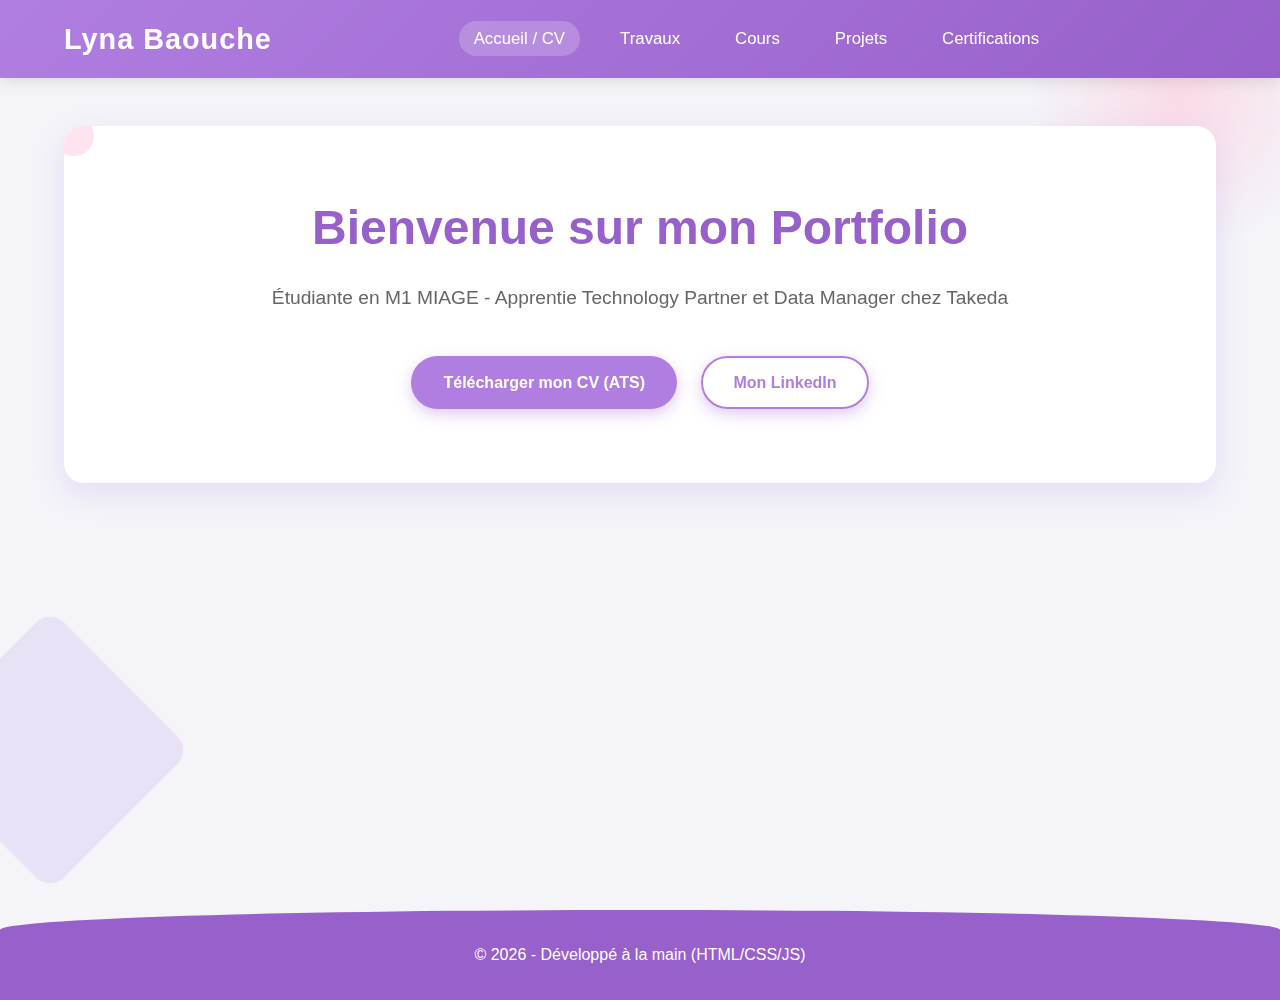
<file: index.html>
<!DOCTYPE html>
<html lang="fr">
<head>
    <meta charset="UTF-8">
    <meta name="viewport" content="width=device-width, initial-scale=1.0">
    <title>Portfolio Numérique - Lyna Baouche</title>
    <link rel="stylesheet" href="assets/css/style.css">
</head>
<body>

<header>
    <nav>
        <div class="logo">Lyna Baouche</div>
        <ul id="nav-links">
            <li><a href="index.html" class="active">Accueil / CV</a></li>
            <li><a href="travaux.html">Travaux</a></li>
            <li><a href="cours.html">Cours</a></li>
            <li><a href="projets.html">Projets</a></li>
            <li><a href="soutenance.html">Certifications</a></li>
        </ul>
        <div class="burger">
            <div class="line1"></div>
            <div class="line2"></div>
            <div class="line3"></div>
        </div>
    </nav>
</header>

<main>
    <section class="hero">
        <h1>Bienvenue sur mon Portfolio</h1>
        <p>Étudiante en M1 MIAGE  - Apprentie Technology Partner et Data Manager chez Takeda</p>
        <div class="buttons">
            <a href="assets/docs/Lyna-BAOUCHE-CV%20ATS.pdf" target="_blank" class="btn">Télécharger mon CV (ATS)</a>
            <a href="https://www.linkedin.com/in/lyna-baouche-737876245/" target="_blank" class="btn btn-outline">Mon LinkedIn</a>
        </div>
    </section>

</main>

<footer>
    <p>&copy; <span id="year"></span> - Développé à la main (HTML/CSS/JS)</p>
</footer>

<script src="assets/js/script.js"></script>
</body>
</html>
</file>
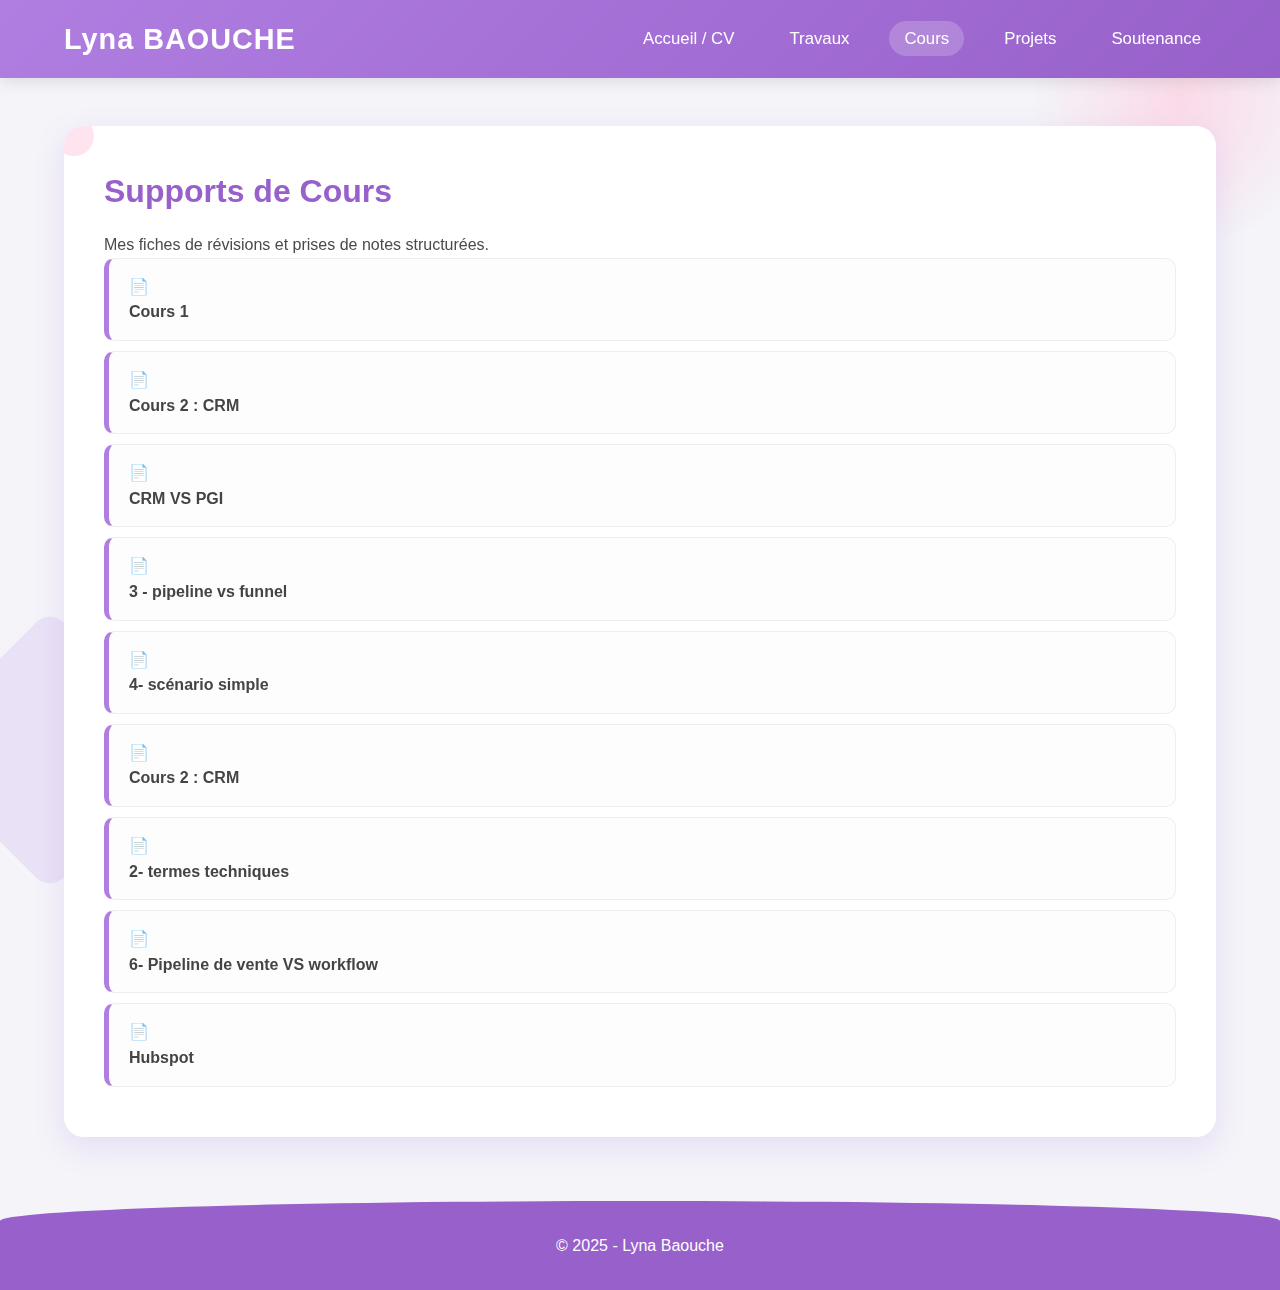
<file: cours.html>
<!DOCTYPE html>
<html lang="fr">
<head>
    <meta charset="UTF-8">
    <meta name="viewport" content="width=device-width, initial-scale=1.0">
    <title>Cours - Portfolio Lyna</title>
    <link rel="stylesheet" href="assets/css/style.css">
</head>
<body>
<header>
    <nav>
        <div class="logo">Lyna BAOUCHE</div>
        <ul id="nav-links">
            <li><a href="index.html">Accueil / CV</a></li>
            <li><a href="travaux.html">Travaux</a></li>
            <li><a href="cours.html" class="active">Cours</a></li>
            <li><a href="projets.html">Projets</a></li>
            <li><a href="soutenance.html">Soutenance</a></li>
        </ul>
    </nav>
</header>

<main>
    <section class="content-section">
        <h1>Supports de Cours</h1>
        <p>Mes fiches de révisions et prises de notes structurées.</p>

        <div class="file-list">
            <ul>
                <li>📄 <a href="assets/docs/Cours%201%20-%20Marketing.pdf" target="_blank"> Cours 1</a></li>
                <li>📄 <a href="assets/docs/1-%20CRM%20version%20Etudiant.pdf" target="_blank"> Cours 2 : CRM</a></li>
                <li>📄 <a href="assets/docs/CRM%20VS%20PGI%20VERSION%20ETUD.pdf" target="_blank"> CRM VS PGI</a></li>
                <li>📄 <a href="assets/docs/3-%20pipeline%20vs%20funnel.pdf" target="_blank"> 3 - pipeline vs funnel</a></li>
                <li>📄 <a href="assets/docs/4-scénario%20simple.pdf" target="_blank"> 4- scénario simple</a></li>
                <li>📄 <a href="assets/docs/1-%20CRM%20version%20Etudiant.pdf" target="_blank"> Cours 2 : CRM</a></li>
                <li>📄 <a href="assets/docs/Copie%20de%202-%20termes%20techniques%20CRM%20version%20Etudiant.pdf" target="_blank"> 2- termes techniques</a></li>
                <li>📄 <a href="assets/docs/6-%20Pipeline%20de%20vente%20VS%20Workflow.pdf" target="_blank"> 6- Pipeline de vente VS workflow</a></li>
                <li>📄 <a href="assets/docs/8-%20hubspot.docx.pdf" target="_blank"> Hubspot</a></li>
            </ul>
        </div>
    </section>
</main>

<footer><p>&copy; 2025 - Lyna Baouche</p></footer>
</body>
</html>
</file>
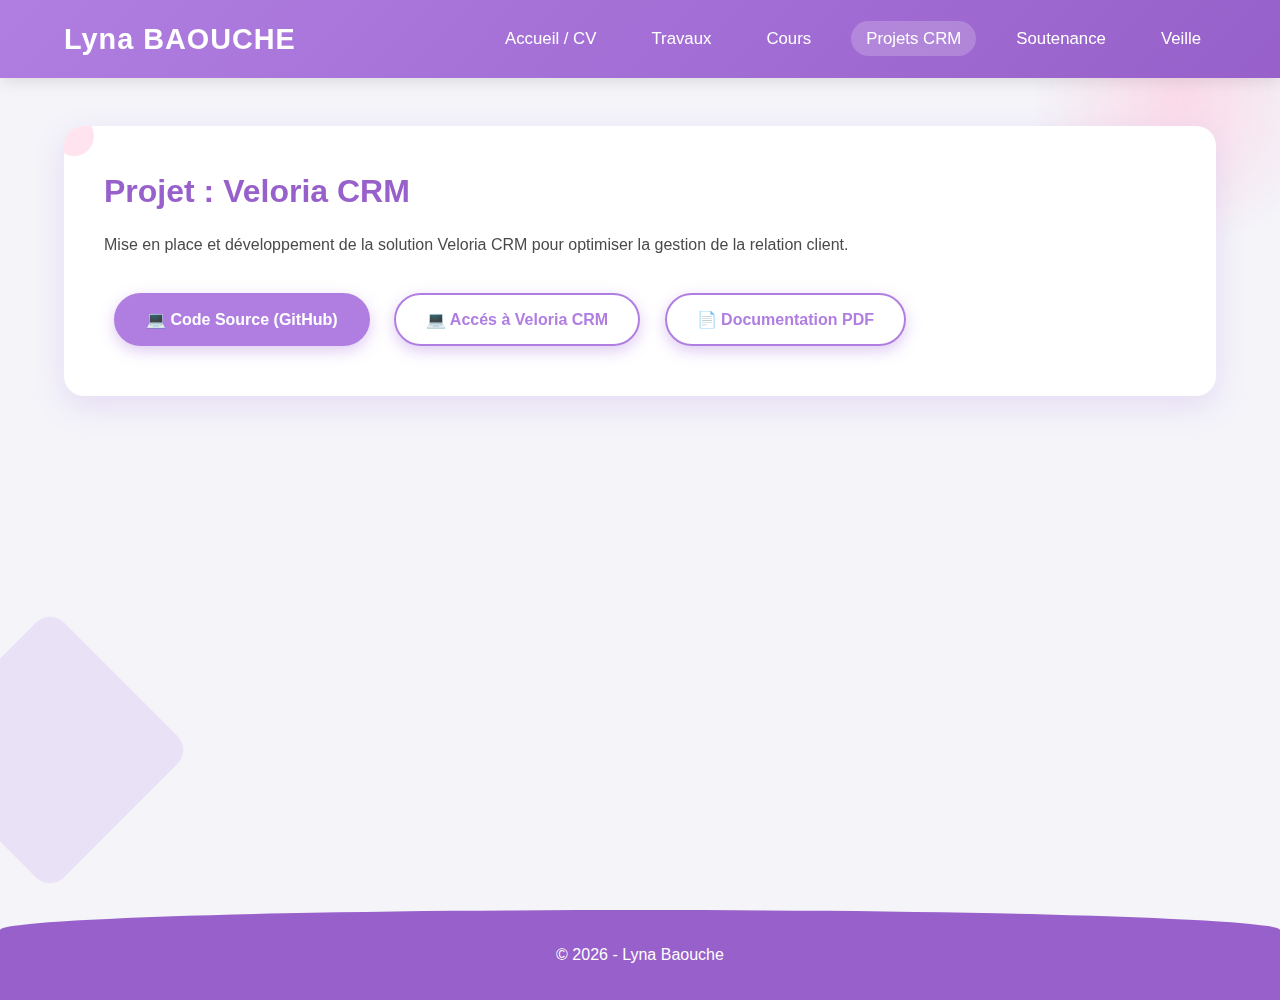
<file: projets.html>
<!DOCTYPE html>
<html lang="fr">
<head>
    <meta charset="UTF-8">
    <meta name="viewport" content="width=device-width, initial-scale=1.0">
    <title>Projets CRM - Portfolio Lyna</title>
    <link rel="stylesheet" href="assets/css/style.css">
</head>
<body>

<header>
    <nav>
        <div class="logo">Lyna BAOUCHE</div>
        <ul id="nav-links">
            <li><a href="index.html">Accueil / CV</a></li>
            <li><a href="travaux.html">Travaux</a></li>
            <li><a href="cours.html">Cours</a></li>
            <li><a href="projets.html" class="active">Projets CRM</a></li>
            <li><a href="soutenance.html">Soutenance</a></li>
            <li><a href="ressources.html">Veille</a></li>
        </ul>
    </nav>
</header>

<main>
    <section class="project-highlight">
        <h1>Projet : Veloria CRM</h1>
        <p>Mise en place et développement de la solution Veloria CRM pour optimiser la gestion de la relation client.</p>

        <div class="buttons" style="margin-top: 25px;">
            <a href="https://github.com/LynaBaouche/CRM" target="_blank" class="btn">💻 Code Source (GitHub)</a>
            <a href="https://crm-veloria-f.vercel.app/" target="_blank" class="btn btn-outline">💻 Accés à Veloria CRM</a>
            <a href="assets/docs/Rapport%20-Veloria.pdf" target="_blank" class="btn btn-outline">📄 Documentation PDF</a>

        </div>
    </section>
</main>

<footer>
    <p>&copy; 2026 - Lyna Baouche</p>
</footer>

</body>
</html>
</file>
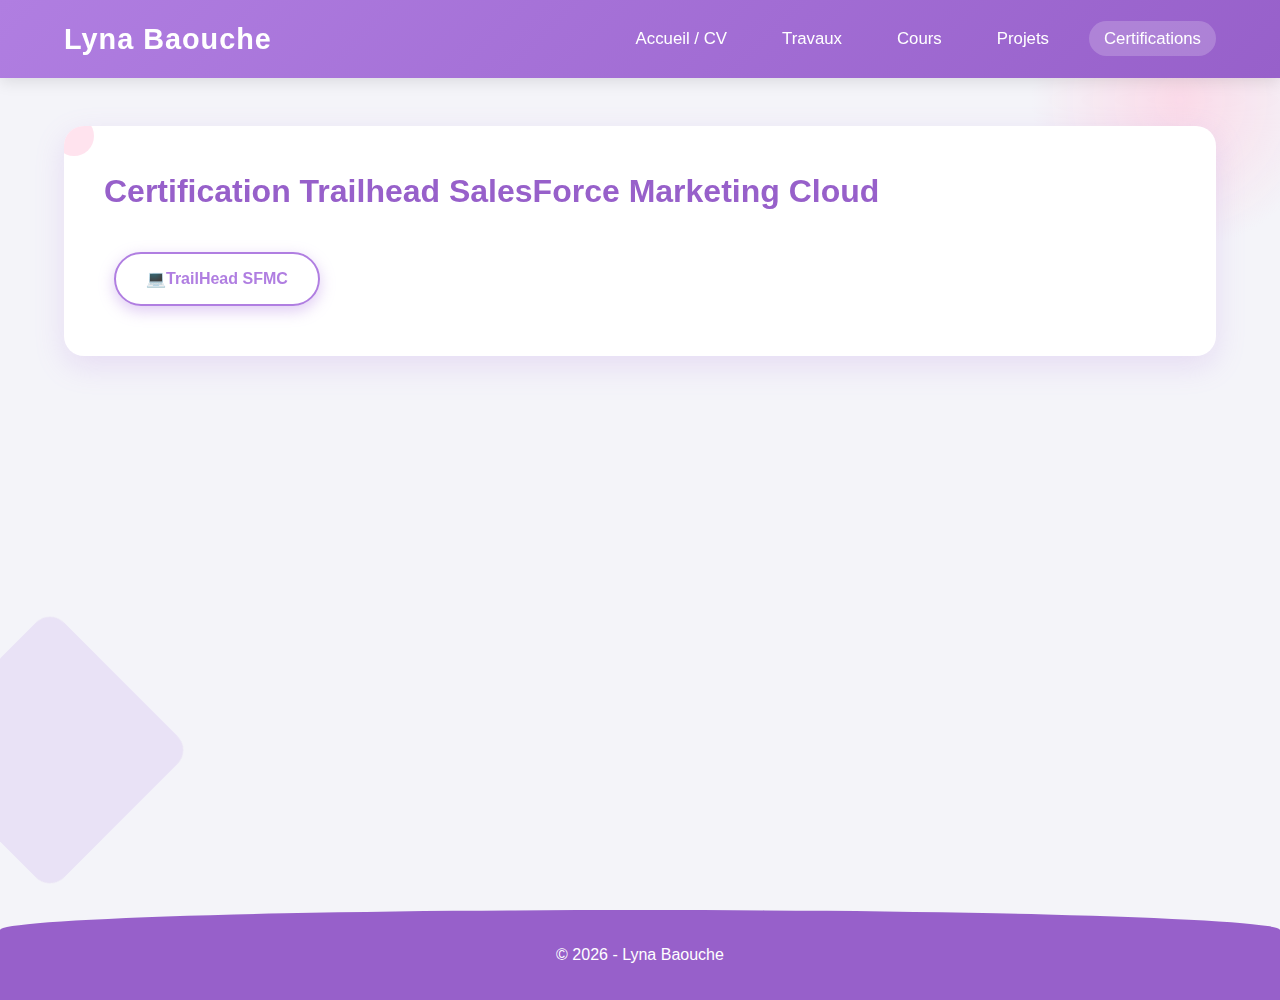
<file: soutenance.html>
<!DOCTYPE html>
<html lang="fr">
<head>
    <meta charset="UTF-8">
    <meta name="viewport" content="width=device-width, initial-scale=1.0">
    <title>Certifications</title>
    <link rel="stylesheet" href="assets/css/style.css">
</head>
<body>

<header>
    <nav>
        <div class="logo">Lyna Baouche</div>
        <ul id="nav-links">
            <li><a href="index.html">Accueil / CV</a></li>
            <li><a href="travaux.html">Travaux</a></li>
            <li><a href="cours.html">Cours</a></li>
            <li><a href="projets.html" >Projets</a></li>
            <li><a href="soutenance.html" class="active">Certifications</a></li>
        </ul>
    </nav>
</header>

<main>
    <section class="project-highlight">
        <h1>Certification Trailhead SalesForce Marketing Cloud</h1>
        <div class="buttons" style="margin-top: 25px;">
            <a href="https://www.salesforce.com/trailblazer/w8l2wi4jyyhz7x9f1v" target="_blank" class="btn btn-outline">💻TrailHead SFMC</a>

        </div>
    </section>
</main>

<footer>
    <p>&copy; 2026 - Lyna Baouche</p>
</footer>

</body>
</html>
</file>
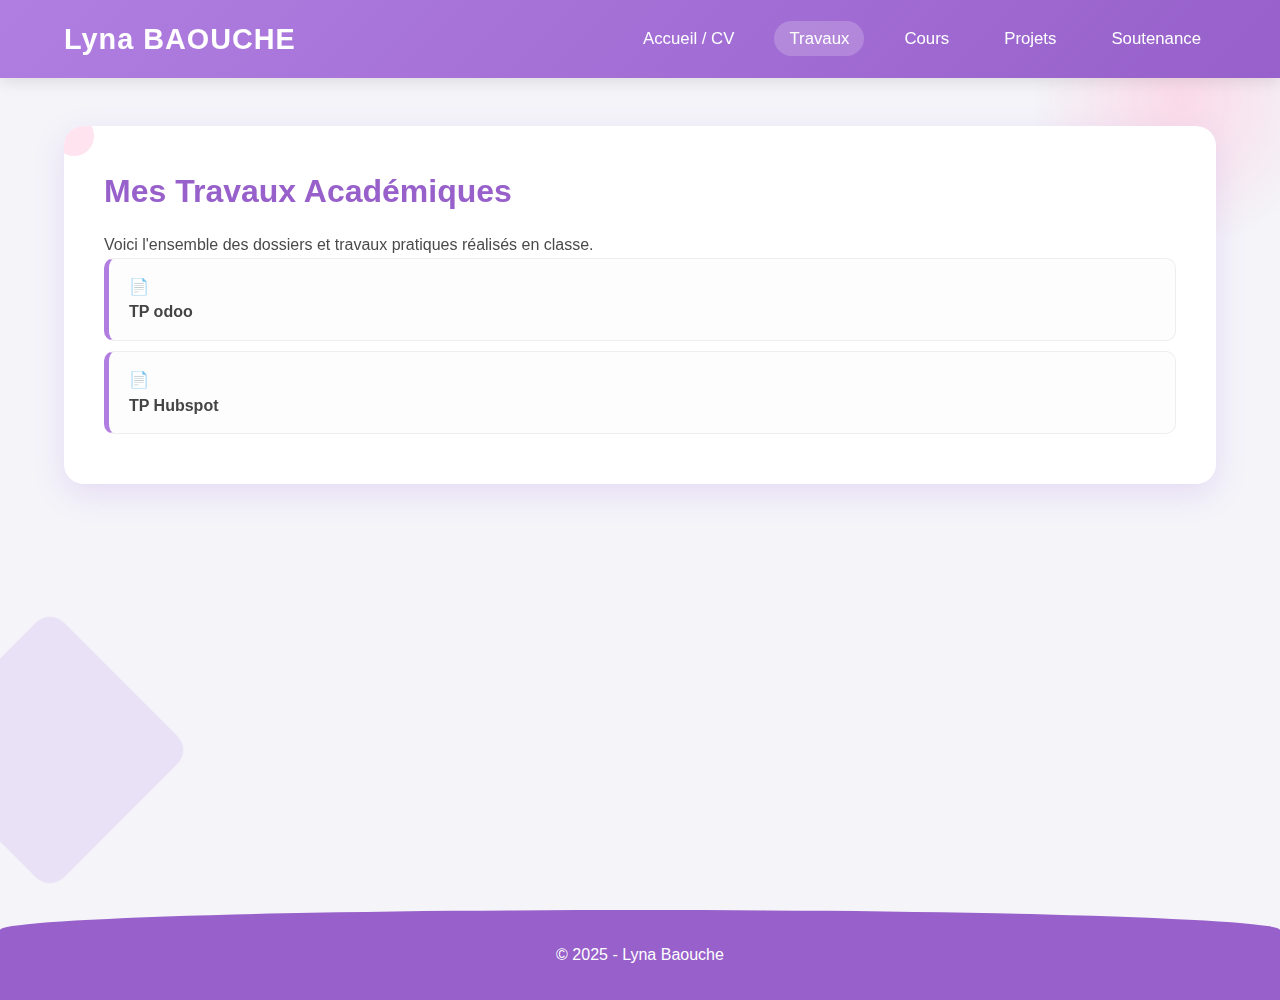
<file: travaux.html>
<!DOCTYPE html>
<html lang="fr">
<head>
    <meta charset="UTF-8">
    <meta name="viewport" content="width=device-width, initial-scale=1.0">
    <title>Travaux - Portfolio Lyna</title>
    <link rel="stylesheet" href="assets/css/style.css">
</head>
<body>

<header>
    <nav>
        <div class="logo">Lyna BAOUCHE</div>
        <ul id="nav-links">
            <li><a href="index.html">Accueil / CV</a></li>
            <li><a href="travaux.html" class="active">Travaux</a></li>
            <li><a href="cours.html">Cours</a></li>
            <li><a href="projets.html">Projets</a></li>
            <li><a href="soutenance.html">Soutenance</a></li>
        </ul>
    </nav>
</header>

<main>
    <section class="content-section">
        <h1>Mes Travaux Académiques</h1>
        <p>Voici l'ensemble des dossiers et travaux pratiques réalisés en classe.</p>

        <div class="file-list">
            <ul>
                <li>📄 <a href="assets/docs/LYNA-BAOUCHE-TP-Odoo.pdf" target="_blank"> TP odoo</a></li>
                <li>📄 <a href="assets/docs/TP%20Découverte%20HubSpot-LYNA.pdf" target="_blank"> TP Hubspot</a></li>
            </ul>
        </div>
    </section>
</main>

<footer>
    <p>&copy; 2025 - Lyna Baouche</p>
</footer>
</body>
</html>
</file>
<file: assets/css/style.css>
/* --- VARIABLES & RESET --- */
:root {
    --primary-color: #b07ee1;       /* Ton violet */
    --primary-dark: #9760ca;        /* Violet un peu plus foncé pour le survol */
    --secondary-color: #ffc8dd;     /* Rose pastel pour le contraste */
    --bg-color: #f4f4f9;            /* Fond gris très clair */
    --text-color: #4a4a4a;          /* Texte gris foncé (plus doux que noir) */
    --white: #ffffff;
    --shadow: 0 10px 30px rgba(176, 126, 225, 0.2); /* Ombre violette douce */
}

* { margin: 0; padding: 0; box-sizing: border-box; font-family: 'Segoe UI', sans-serif; }

body {
    background-color: var(--bg-color);
    color: var(--text-color);
    line-height: 1.6;
    overflow-x: hidden; /* Empêche le scroll horizontal à cause des formes */
    position: relative; /* Pour positionner les formes d'arrière-plan */
}

/* --- DÉCORATIONS D'ARRIÈRE-PLAN (Formes géométriques) --- */
/* Ces classes seront ajoutées dans le HTML ou gérées ici via body::before/after */

body::before {
    content: '';
    position: fixed;
    top: -50px;
    right: -50px;
    width: 300px;
    height: 300px;
    background: radial-gradient(circle, var(--secondary-color) 0%, rgba(255,255,255,0) 70%);
    border-radius: 50%; /* Cercle */
    opacity: 0.6;
    z-index: -1;
}

body::after {
    content: '';
    position: fixed;
    bottom: 50px;
    left: -50px;
    width: 200px;
    height: 200px;
    background: var(--primary-color);
    opacity: 0.15;
    transform: rotate(45deg); /* Carré tourné (Losange) */
    border-radius: 20px;
    z-index: -1;
}

/* --- NAVIGATION --- */
header {
    background: linear-gradient(135deg, var(--primary-color), var(--primary-dark));
    color: var(--white);
    padding: 1rem 0;
    box-shadow: 0 4px 15px rgba(0,0,0,0.1);
    position: sticky; /* Le menu reste en haut */
    top: 0;
    z-index: 1000;
}

nav {
    display: flex;
    justify-content: space-between;
    align-items: center;
    width: 90%;
    margin: auto;
}

.logo {
    font-size: 1.8rem;
    font-weight: bold;
    letter-spacing: 1px;
}

nav ul { display: flex; list-style: none; }

nav ul li a {
    color: var(--white);
    text-decoration: none;
    margin-left: 25px;
    font-weight: 500;
    font-size: 1.05rem;
    transition: all 0.3s ease;
    padding: 8px 15px;
    border-radius: 20px;
}

nav ul li a:hover, nav ul li a.active {
    background-color: rgba(255, 255, 255, 0.2); /* Fond blanc transparent */
    transform: translateY(-2px);
}

/* --- SECTIONS --- */
main { width: 90%; max-width: 1200px; margin: 3rem auto; min-height: 80vh; }

.hero { text-align: center; padding: 4rem 0; }

.hero h1 {
    font-size: 3rem;
    margin-bottom: 1rem;
    color: var(--primary-dark);
}

.hero p {
    font-size: 1.2rem;
    margin-bottom: 2rem;
    color: #666;
}

/* Titres des rubriques */
h1, h2, h3 { color: var(--primary-dark); margin-bottom: 15px; }

/* --- CARTES & CONTENU (Le côté "Joli") --- */
section {
    background: var(--white);
    padding: 40px;
    border-radius: 20px; /* Coins bien arrondis */
    box-shadow: var(--shadow); /* Ombre douce */
    margin-bottom: 40px;
    position: relative;
    overflow: hidden;
}

/* Petite décoration carrée dans les coins des sections */
section::before {
    content: '';
    position: absolute;
    top: -10px;
    left: -10px;
    width: 40px;
    height: 40px;
    background: var(--secondary-color);
    border-radius: 50%;
    opacity: 0.5;
}

/* --- BOUTONS --- */
.buttons { margin-top: 20px; }

.btn {
    display: inline-block;
    background: var(--primary-color);
    color: var(--white);
    padding: 12px 30px;
    text-decoration: none;
    border-radius: 50px; /* Bouton pilule */
    margin: 10px;
    font-weight: 600;
    box-shadow: 0 5px 15px rgba(176, 126, 225, 0.4);
    transition: transform 0.3s, box-shadow 0.3s, background 0.3s;
    border: 2px solid transparent;
}

.btn:hover {
    background: var(--primary-dark);
    transform: translateY(-3px);
    box-shadow: 0 8px 20px rgba(176, 126, 225, 0.6);
}

.btn-outline {
    background: transparent;
    border: 2px solid var(--primary-color);
    color: var(--primary-color);
}

.btn-outline:hover {
    background: var(--primary-color);
    color: var(--white);
}

/* --- LISTES DE FICHIERS (Travaux, Cours) --- */
.file-list ul { list-style: none; padding: 0; }

.file-list li {
    background: #fdfdfd;
    border: 1px solid #eee;
    border-left: 5px solid var(--primary-color); /* Barre violette à gauche */
    padding: 15px 20px;
    margin-bottom: 10px;
    border-radius: 10px;
    transition: transform 0.2s;
}

.file-list li:hover {
    transform: translateX(10px); /* Petit décalage vers la droite */
    background: #fff;
    box-shadow: 0 2px 10px rgba(0,0,0,0.05);
}

.file-list li a {
    text-decoration: none;
    color: #444;
    font-weight: 600;
    display: block;
}

/* --- FOOTER --- */
footer {
    text-align: center;
    padding: 2rem;
    background: var(--primary-dark);
    color: var(--white);
    margin-top: 4rem;
    border-top-left-radius: 50% 20px; /* Forme arrondie originale */
    border-top-right-radius: 50% 20px;
}

/* --- RESPONSIVE --- */
@media (max-width: 768px) {
    nav ul { flex-direction: column; display: none; }
    .hero h1 { font-size: 2rem; }
    section { padding: 20px; }
}
</file>
